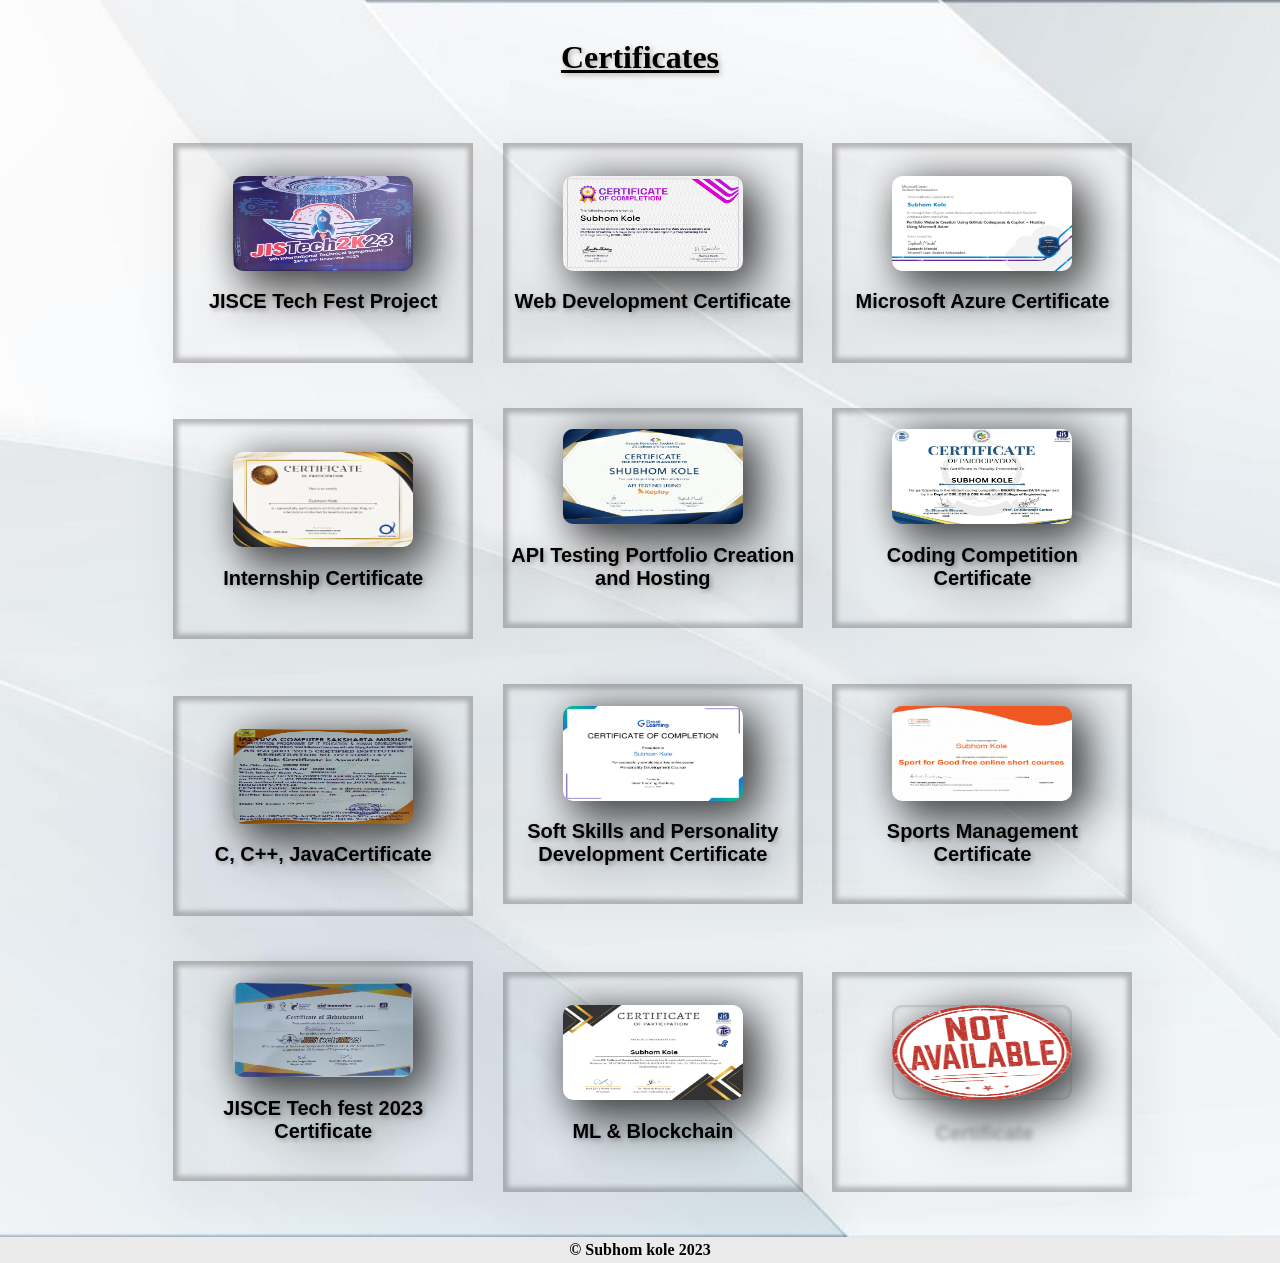
<file: certificate.html>
<!DOCTYPE html>
<html lang="en">
<head>
    <meta charset="UTF-8">
    <meta name="viewport" content="width=device-width, initial-scale=1.0">
    <title>Certificates</title>
   <link rel="stylesheet" href="certificate.css">
   <link rel="shortcut icon" href="certificate_6703900.png" type="image/x-icon">
</head>
<body>
    <div class="laptop">
        <div id="page_1">
            <center><div id="heading"> <h1><b><u>Certificates</u></b></h1></div>
            </center>
          <a href="https://subhom1234.github.io/Supplimentary1/"><button id="btn1"><img src="IMG_20240530_171324.jpg" alt="img1" id="img1" ><br>
            <h2><b>JISCE Tech Fest Project</b></h2></a>
          </button>

          <a href="Subhom Kole pdf to image (3).jpg"><button id="btn1"><img src="Subhom Kole pdf to image (3).jpg" alt="img1" id="img1"><br>
            <h2><b>Web Development Certificate</b></h2></a>
          </button>

          <a href="Subhom Kole.jpg"><button id="btn1"><img src="Subhom Kole.jpg" alt="img1" id="img1"><br>
            <h2><b>Microsoft Azure Certificate </b></h2></a>
                </button>
          <a href="Vertual20Internship_page-0001.jpg"><button id="btn1"><img src="Vertual20Internship_page-0001.jpg" alt="img1" id="img1"><br>
            <h2><b>Internship Certificate</b></h2></a>
                    </button>

           <a href="25.SHUBHOM KOLE.png"><button id="btn1"><img src="25.SHUBHOM KOLE.png" alt="img1" id="img1"><br>
            <h2><b>API Testing Portfolio Creation and Hosting</b></h2></a>
                        </button>
           <a href="1717081553303.jpg"><button id="btn1"><img src="1717081553303.jpg" alt="img1" id="img1"><br>
            <h2><b>Coding Competition Certificate</b></h2></a>
                            </button>

           <a href="IMG_20240530_174721.jpg"><button id="btn1"><img src="IMG_20240530_174721.jpg" alt="img1" id="img1"><br>
            <h2><b>C, C++, JavaCertificate</b></h2></a>
                                </button>
           <a href="Subhom_Kole20240127-70-1ehupsh.jpg"><button id="btn1"><img src="Subhom_Kole20240127-70-1ehupsh.jpg" alt="img1" id="img1"><br>
            <h2><b>Soft Skills and Personality Development Certificate</b></h2></a>
                                    </button>

           <a href="certification-Sport-for-Good-free-online-short-courses-Subhom_page-0001.jpg"><button id="btn1"><img src="certification-Sport-for-Good-free-online-short-courses-Subhom_page-0001.jpg" alt="img1" id="img1"><br>
            <h2><b>Sports Management Certificate</b></h2></a>
                                        </button>
           <a href="Tech Fest Certificate .jpg"><button id="btn1"><img src="Tech Fest Certificate .jpg" alt="img1" id="img1"><br>
            <h2><b>JISCE Tech fest 2023 Certificate</b></h2>
           </a> </button>
              <a href="Subhom Kole-1.jpg"><button id="btn1"><img src="Subhom Kole-1.jpg" alt="Subhom Kole-1.jpg" id="img1"><br>
            <h2><b>ML & Blockchain</b></h2>
           </a> </button>
            
         <!--  <a href="Subject.png" id="not_avelable"><button id="btn1" class="not_avelable"><img src="Subject.png" alt="not avelable" id="img1"><br>
            <h2><b><font id="null">Certificate</font></b></h2> 
</a></button> -->
<a href="Subject.png" id="not_avelable"><button id="btn1" class="not_avelable"><img src="Subject.png" alt="not avelable" id="img1"><br>
  <h2><b><font id="null">Certificate</font></b></h2>
</a></button>
        </div>
        <div class="copyright" id="copyright_mobile">
          <a href="https://subhom1234.github.io/Subhom/"><b>© Subhom kole 2023</b></a>
          </div>
    </div>
</body>
</html>
</file>
<file: certificate.css>
body{
    background-color: rgb(249, 248, 248);
   margin: 0px;

}
#page_1{
    
    width: 100%;
    height: auto;
    background-color: transparent;
    background-image: url('white-abstract-background-backdrop-for-presentation-design-for-website-free-photo.jpg');
     background-position: center;
     background-size: cover;
     background-repeat: no-repeat;
     padding-bottom: 5vh;
     text-align: center;
}
#heading{
  padding-top: 2vh;
  text-shadow: 2px 2px 5px rgba(0, 0, 0, 0.3);
}
#btn1{
    margin-top: 5vh;
    margin-left: 2%;
   
    width: 300px;
    height: 220px;
    background-color: transparent;
    border: none;
    text-shadow: 2px 2px 5px rgba(0, 0, 0, 0.3);
    filter: drop-shadow(10px 10px 20px rgba(0, 0, 0, 0.5));
    box-shadow: inset 0 0 5px 5px rgba(116, 116, 116, 0.48);
  
}

#img1{  
    width: 180px;
    height: 95px;
    border-radius: 10px;
    filter: drop-shadow(10px 10px 20px rgba(0, 0, 0, 0.5));
    box-shadow: inset 0 0 5px rgba(78, 78, 78, 0.48);
}
#null{
    color: transparent;
}
a{
    text-decoration: none;
    color: black;
}
.copyright{
  
    width: cover;
    padding: 4px;
    text-align: center;
    background-color: #ebebeb;
    
    
}
@media screen and (max-width: 600px){
    
    .not_avelable{
        display: none;
    }
    }body{
    background-color: rgb(249, 248, 248);
   margin: 0px;

}
#page_1{
    
    width: 100%;
    height: auto;
    background-color: transparent;
    background-image: url('white-abstract-background-backdrop-for-presentation-design-for-website-free-photo.jpg');
     background-position: center;
     background-size: cover;
     background-repeat: no-repeat;
     padding-bottom: 5vh;
     text-align: center;
}
#heading{
  padding-top: 2vh;
  text-shadow: 2px 2px 5px rgba(0, 0, 0, 0.3);
}
#btn1{
    margin-top: 5vh;
    margin-left: 2%;
   
    width: 300px;
    height: 220px;
    background-color: transparent;
    border: none;
    text-shadow: 2px 2px 5px rgba(0, 0, 0, 0.3);
    filter: drop-shadow(10px 10px 20px rgba(0, 0, 0, 0.5));
    box-shadow: inset 0 0 5px 5px rgba(116, 116, 116, 0.48);
  
}

#img1{  
    width: 180px;
    height: 95px;
    border-radius: 10px;
    filter: drop-shadow(10px 10px 20px rgba(0, 0, 0, 0.5));
    box-shadow: inset 0 0 5px rgba(78, 78, 78, 0.48);
}
#null{
    color: transparent;
}
a{
    text-decoration: none;
    color: black;
}
.copyright{
  
    width: cover;
    padding: 4px;
    text-align: center;
    background-color: #ebebeb;
    
    
}
@media screen and (max-width: 600px){
    
    .not_avelable{
        display: none;
    }
    }
</file>
